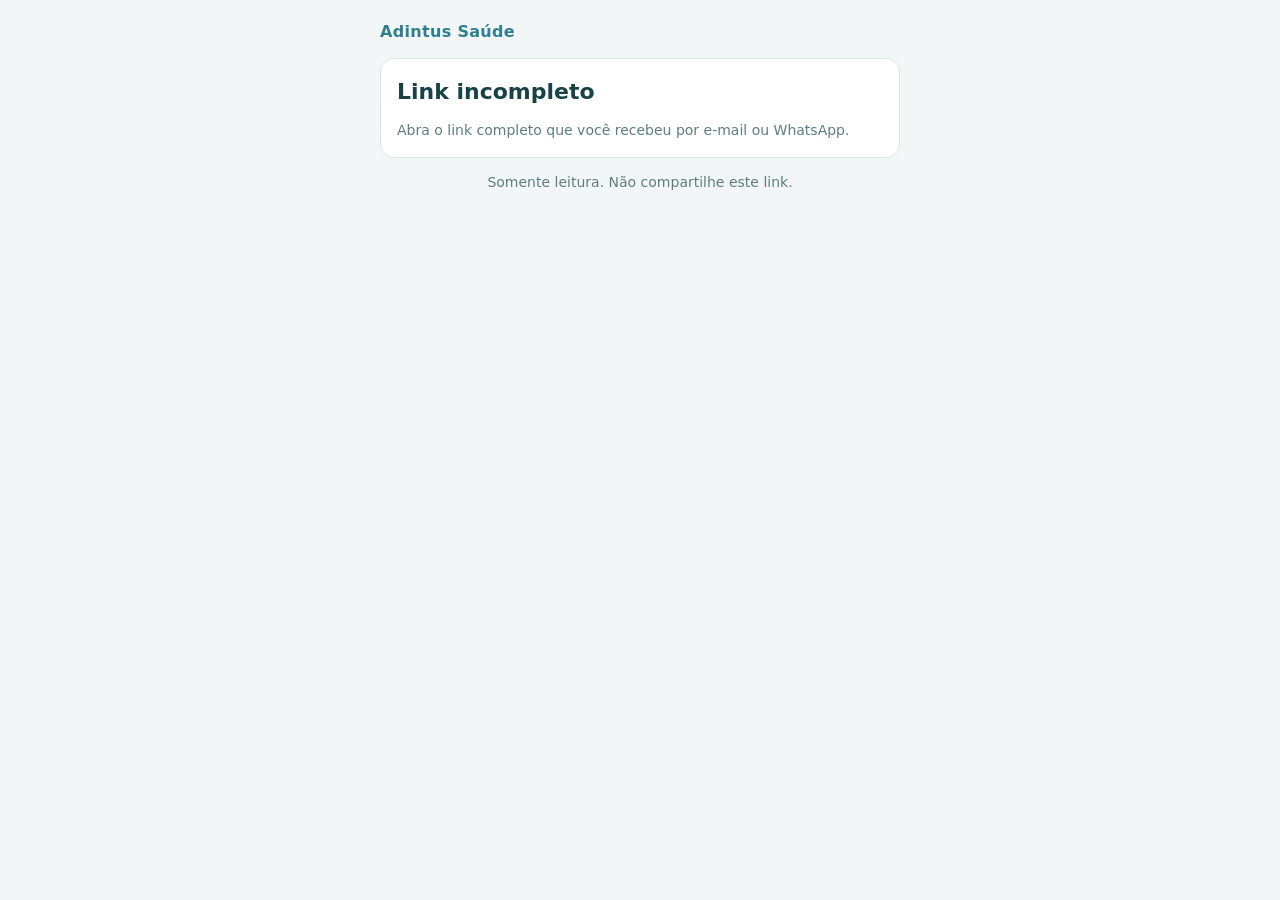
<file: site/p.html>
<!doctype html>
<html lang="pt-BR"><head><meta charset="utf-8"><meta name="viewport" content="width=device-width,initial-scale=1">
<meta name="robots" content="noindex,nofollow"><meta name="referrer" content="no-referrer"><meta name="theme-color" content="#004346">
<title>Meus documentos</title>
<style>
:root{--bg:#f3f6f6;--card:#fff;--fg:#194246;--mut:#5d7d82;--line:#dbe5e6;--acc:#2f7f8f;--bad:#b3261e}
@media (prefers-color-scheme:dark){:root{--bg:#0f1b1d;--card:#16282b;--fg:#e4eff0;--mut:#8fb0b5;--line:#2a4448;--acc:#59b3c4;--bad:#ff8a80;color-scheme:dark}}
*{box-sizing:border-box}body{margin:0;background:var(--bg);color:var(--fg);font:16px/1.5 system-ui,-apple-system,Segoe UI,Roboto,sans-serif;padding:20px max(16px,env(safe-area-inset-left))}
main{max-width:520px;margin:0 auto;display:flex;flex-direction:column;gap:14px}
h1{font-size:22px;margin:0}.sub{color:var(--mut);margin:0;font-size:14px}.clin{font-weight:700;color:var(--acc);letter-spacing:.02em}
.card{background:var(--card);border:1px solid var(--line);border-radius:14px;padding:16px;display:flex;flex-direction:column;gap:12px}
label{font-size:13px;font-weight:600;color:var(--mut);display:block;margin-bottom:4px}
input{font:inherit;width:100%;padding:11px 12px;border:1px solid var(--line);border-radius:10px;background:var(--card);color:var(--fg)}
.btn{font:inherit;font-weight:600;border:1px solid var(--line);background:var(--card);color:var(--fg);padding:10px 14px;border-radius:10px;cursor:pointer}
.btn.pri{background:var(--acc);border-color:var(--acc);color:#fff}.btn[disabled]{opacity:.6}
.err{color:var(--bad);font-size:14px;margin:0;min-height:20px}
.doc{display:flex;justify-content:space-between;align-items:center;gap:10px;border:1px solid var(--line);border-radius:12px;padding:12px 14px;background:var(--card)}
.doc b{display:block}.doc small{color:var(--mut)}
#view{position:fixed;inset:0;background:var(--bg);display:none;flex-direction:column;z-index:5}
#view.on{display:flex}#view .bar{display:flex;gap:8px;justify-content:space-between;align-items:center;padding:10px 14px;border-bottom:1px solid var(--line);background:var(--card)}
#view iframe{flex:1;border:0;width:100%;background:#fff}
.hid{display:none!important}
#view .acts{display:flex;gap:8px;flex-wrap:wrap;padding:10px 14px;background:var(--card);border-bottom:1px solid var(--line)}#view .acts .btn{flex:1 1 130px}
</style></head><body>
<main>
  <div class="clin" id="clin">Adintus Saúde</div>
  <div id="ask" class="card">
    <h1>Seus documentos</h1>
    <p class="sub" id="who">Para sua segurança, confirme os dados do paciente.</p>
    <form id="f" novalidate>
      <div><label for="nasc">Data de nascimento</label><input id="nasc" inputmode="numeric" placeholder="dd/mm/aaaa" maxlength="10" autocomplete="off"></div>
      <div style="margin-top:10px"><label for="cpf">4 primeiros dígitos do CPF</label><input id="cpf" inputmode="numeric" placeholder="0000" maxlength="4" autocomplete="off"></div>
      <p class="err" id="er" role="alert"></p>
      <button class="btn pri" id="go" type="submit" style="width:100%">Entrar</button>
    </form>
  </div>
  <div id="msg" class="card hid"><h1 id="mt"></h1><p class="sub" id="mp"></p></div>
  <div id="lista" class="hid" style="display:flex;flex-direction:column;gap:10px"></div>
  <p class="sub" style="text-align:center">Somente leitura. Não compartilhe este link.</p>
</main>
<div id="view" role="dialog" aria-modal="true" aria-label="Documento"><div class="bar"><button class="btn" id="vx">Fechar</button><b id="vt" style="font-size:14px;text-align:center"></b><span style="width:64px"></span></div><div class="acts"><button class="btn pri" id="vimg">Salvar como foto</button><button class="btn pri" id="vpdf">Baixar PDF</button><button class="btn" id="vsh">Enviar PDF</button><button class="btn" id="vp">Imprimir</button></div><p class="err" id="ver" role="alert" style="padding:0 14px"></p><iframe id="fr" sandbox="allow-same-origin allow-modals" title="Documento"></iframe></div>
<script>
var URL_FN='https://umkrepbjtnjwzgpujgxi.supabase.co/functions/v1/adintus-link',tok=(location.hash||'').replace(/^#/,''),$=function(s){return document.getElementById(s)},docs=[];
function show(t,p){$('ask').classList.add('hid');$('lista').classList.add('hid');$('msg').classList.remove('hid');$('mt').textContent=t;$('mp').textContent=p}
function fmt(d){d=String(d||'').slice(0,10).split('-');return d.length===3?d[2]+'/'+d[1]+'/'+d[0]:''}
if(!tok||tok.length<20)show('Link incompleto','Abra o link completo que você recebeu por e-mail ou WhatsApp.');
$('nasc').oninput=function(){var v=this.value.replace(/\D/g,'').slice(0,8);this.value=v.length>4?v.slice(0,2)+'/'+v.slice(2,4)+'/'+v.slice(4):v.length>2?v.slice(0,2)+'/'+v.slice(2):v};
$('cpf').oninput=function(){this.value=this.value.replace(/\D/g,'').slice(0,4)};
$('f').onsubmit=function(e){e.preventDefault();var n=$('nasc').value;if(!/^\d{2}\/\d{2}\/\d{4}$/.test(n)){$('er').textContent='Informe a data de nascimento completa (dd/mm/aaaa).';return}
 var iso=n.slice(6)+'-'+n.slice(3,5)+'-'+n.slice(0,2);$('go').disabled=true;$('er').textContent='';
 fetch(URL_FN,{method:'POST',headers:{'content-type':'application/json'},body:JSON.stringify({acao:'abrir',token:tok,nasc:iso,cpf4:$('cpf').value})}).then(function(r){return r.json().catch(function(){return{}}).then(function(j){return{st:r.status,j:j}})}).then(function(o){
  $('go').disabled=false;var j=o.j;
  if(o.st===200){docs=j.docs||[];$('clin').textContent=j.clinic||'Adintus Saúde';$('ask').classList.add('hid');var L=$('lista');L.classList.remove('hid');
   L.innerHTML='<div class="card"><h1>Documentos de '+esc(j.pname||'')+'</h1><p class="sub">Link válido até '+fmt(j.ate)+'. Toque para abrir, imprimir ou salvar em PDF.</p></div>'+docs.map(function(d,i){return '<div class="doc"><div><b>'+esc(d.t)+'</b><small>'+fmt(d.d)+'</small></div><button class="btn pri" data-i="'+i+'">Abrir</button></div>'}).join('')||'<p class="sub">Nenhum documento disponível.</p>';return}
  if(j.erro==='revogado')return show('Link desativado','A clínica desativou este link. Peça um novo à clínica.');
  if(j.erro==='vencido')return show('Link vencido','Este link passou da validade de 30 dias. Peça um novo à clínica.');
  if(j.erro==='bloqueado')return show('Muitas tentativas','Por segurança, o link ficou bloqueado por 30 minutos. Tente de novo mais tarde.');
  if(j.erro==='invalido')return show('Link não encontrado','Confira se abriu o link completo ou peça um novo à clínica.');
  if(j.erro==='dados'){$('er').textContent='Dados incorretos. Restam '+j.restam+' tentativa'+(j.restam===1?'':'s')+'.';return}
  $('er').textContent='Não foi possível abrir agora. Tente de novo em instantes.'}).catch(function(){$('go').disabled=false;$('er').textContent='Sem conexão. Verifique a internet e tente de novo.'})};
function esc(s){return String(s==null?'':s).replace(/[&<>"]/g,function(c){return {'&':'&amp;','<':'&lt;','>':'&gt;','"':'&quot;'}[c]})}
$('lista').onclick=function(e){var b=e.target.closest('[data-i]');if(!b)return;var d=docs[+b.getAttribute('data-i')];$('vt').textContent=d.t;$('fr').srcdoc=d.h;$('view').classList.add('on')};
$('vx').onclick=function(){$('ver').textContent='';$('view').classList.remove('on');$('fr').srcdoc=''};
function lib(src,g){return new Promise(function(ok,no){if(window[g])return ok();var s=document.createElement('script');s.src=src;s.onload=ok;s.onerror=function(){no(new Error('lib'))};document.head.appendChild(s)})}
function shot(){var er=$('ver');er.textContent='';return lib('https://cdnjs.cloudflare.com/ajax/libs/html2canvas/1.4.1/html2canvas.min.js','html2canvas').then(function(){
 var d=$('fr').contentDocument,el=d.body;return window.html2canvas(el,{scale:2,backgroundColor:'#ffffff',useCORS:true,windowWidth:Math.max(d.documentElement.scrollWidth,360)})})}
function fname(ext){return String($('vt').textContent||'documento').normalize('NFD').replace(/[\u0300-\u036f]/g,'').replace(/[^a-zA-Z0-9]+/g,'-').replace(/^-|-$/g,'').toLowerCase()+'.'+ext}
function save(blob,name,share){var f;try{f=new File([blob],name,{type:blob.type})}catch(x){}
 if(share&&f&&navigator.canShare&&navigator.canShare({files:[f]}))return navigator.share({files:[f],title:$('vt').textContent}).catch(function(e){if(e&&e.name!=='AbortError')dl()});
 return dl();function dl(){var u=URL.createObjectURL(blob),a=document.createElement('a');a.href=u;a.download=name;document.body.appendChild(a);a.click();a.remove();setTimeout(function(){URL.revokeObjectURL(u)},4000)}}
function busy(b,on){b.disabled=on;if(on){b.dataset.t=b.textContent;b.textContent='Aguarde…'}else b.textContent=b.dataset.t||b.textContent}
function fail(b){busy(b,false);$('ver').textContent='Não foi possível gerar agora. Use Imprimir e escolha “Salvar como PDF”.'}
$('vimg').onclick=function(){var b=this;busy(b,true);shot().then(function(c){c.toBlob(function(bl){busy(b,false);if(!bl)return fail(b);save(bl,fname('png'),true)},'image/png')}).catch(function(){fail(b)})};
function pdfBlob(c){return lib('https://cdnjs.cloudflare.com/ajax/libs/jspdf/2.5.1/jspdf.umd.min.js','jspdf').then(function(){
 var J=window.jspdf.jsPDF,pdf=new J({unit:'mm',format:'a4'}),W=210,H=297,m=0,pw=W-2*m,ph=c.height*pw/c.width,pgH=Math.floor(c.width*H/W),y=0,first=true;
 while(y<c.height){var h=Math.min(pgH,c.height-y),s=document.createElement('canvas');s.width=c.width;s.height=h;var x=s.getContext('2d');x.fillStyle='#fff';x.fillRect(0,0,s.width,h);x.drawImage(c,0,y,c.width,h,0,0,c.width,h);
  if(!first)pdf.addPage();first=false;pdf.addImage(s.toDataURL('image/jpeg',0.92),'JPEG',0,0,pw,h*pw/c.width);y+=h}
 return pdf.output('blob')})}
$('vpdf').onclick=function(){var b=this;busy(b,true);shot().then(pdfBlob).then(function(bl){busy(b,false);save(bl,fname('pdf'),false)}).catch(function(){fail(b)})};
$('vsh').onclick=function(){var b=this;busy(b,true);shot().then(pdfBlob).then(function(bl){busy(b,false);save(bl,fname('pdf'),true)}).catch(function(){fail(b)})};
$('vp').onclick=function(){try{$('fr').contentWindow.focus();$('fr').contentWindow.print()}catch(x){alert('Não foi possível imprimir. Use o menu do navegador.')}};
</script></body></html>
</file>
